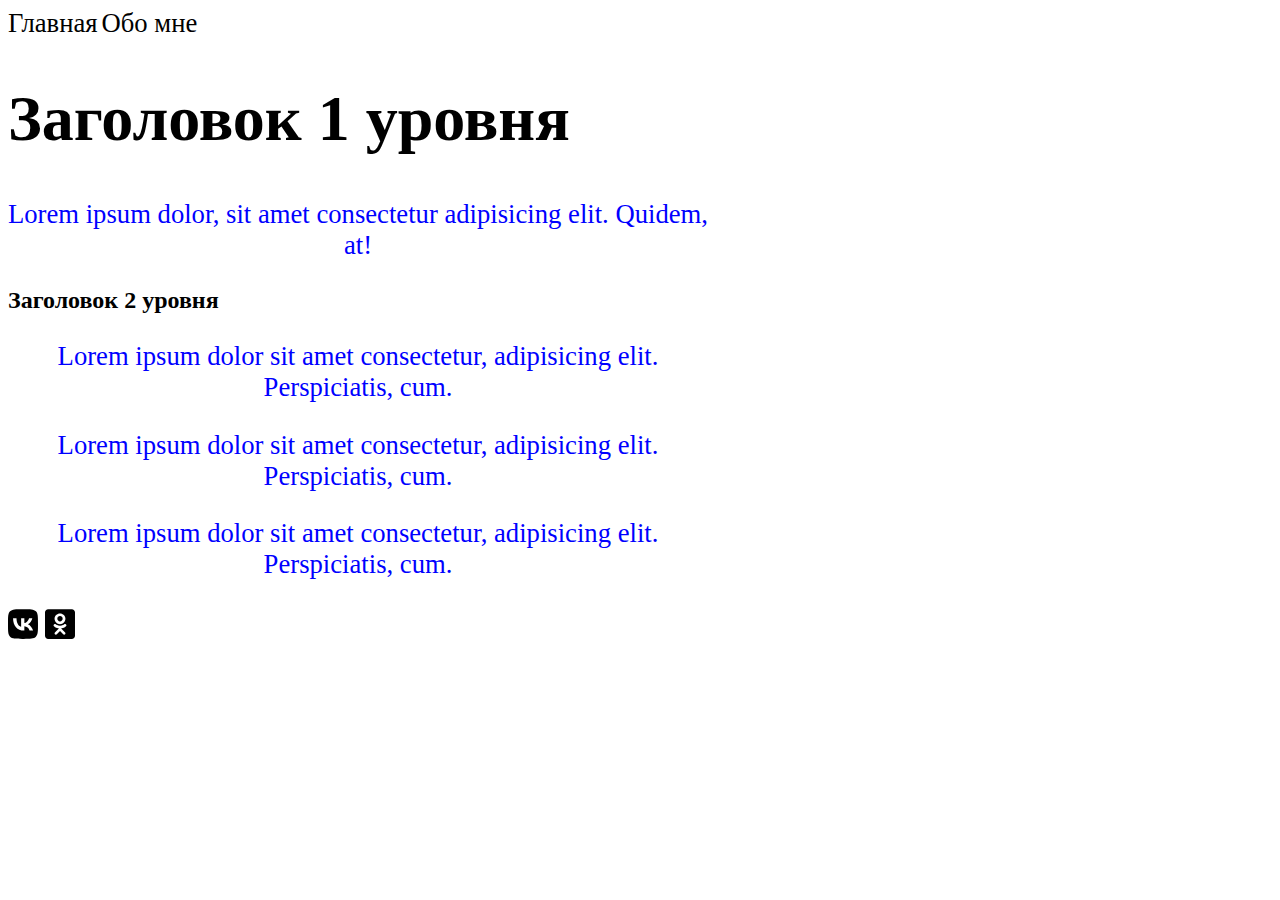
<file: Lesson_2/index.html>
<!DOCTYPE html>
<html lang="ru">

<head>
    <meta charset="UTF-8">
    <meta name="viewport" content="width=device-width, initial-scale=1.0">
    <title>Главная</title>
    <link rel="stylesheet" href="style.css">
</head>

<body class="body_style">
    <a href="./index.html" class="linkMenuClass">Главная</a>
    <a href="./aboutme.html" class="linkMenuClass">Обо мне</a>
    
    <h1 class="title">Заголовок 1 уровня</h1>
    <p class="paragraph">Lorem ipsum dolor, sit amet consectetur adipisicing elit. Quidem, at!</p>
    <h2 class="title2">Заголовок 2 уровня</h2>
    <p class="paragraph">Lorem ipsum dolor sit amet consectetur, adipisicing elit. Perspiciatis, cum.</p>
    <p class="paragraph">Lorem ipsum dolor sit amet consectetur, adipisicing elit. Perspiciatis, cum.</p>
    <p class="paragraph">Lorem ipsum dolor sit amet consectetur, adipisicing elit. Perspiciatis, cum.</p>
    <a href="https://vk.com/">
        <img width="30" src="./img/vk.svg" alt="иконка вконтакте">
    </a>
    <a href="https://ok.ru//">
        <img width="30" src="./img/square-odnoklassniki.svg" alt="иконка одноклассники">
    </a>
</body>

</html>
</file>
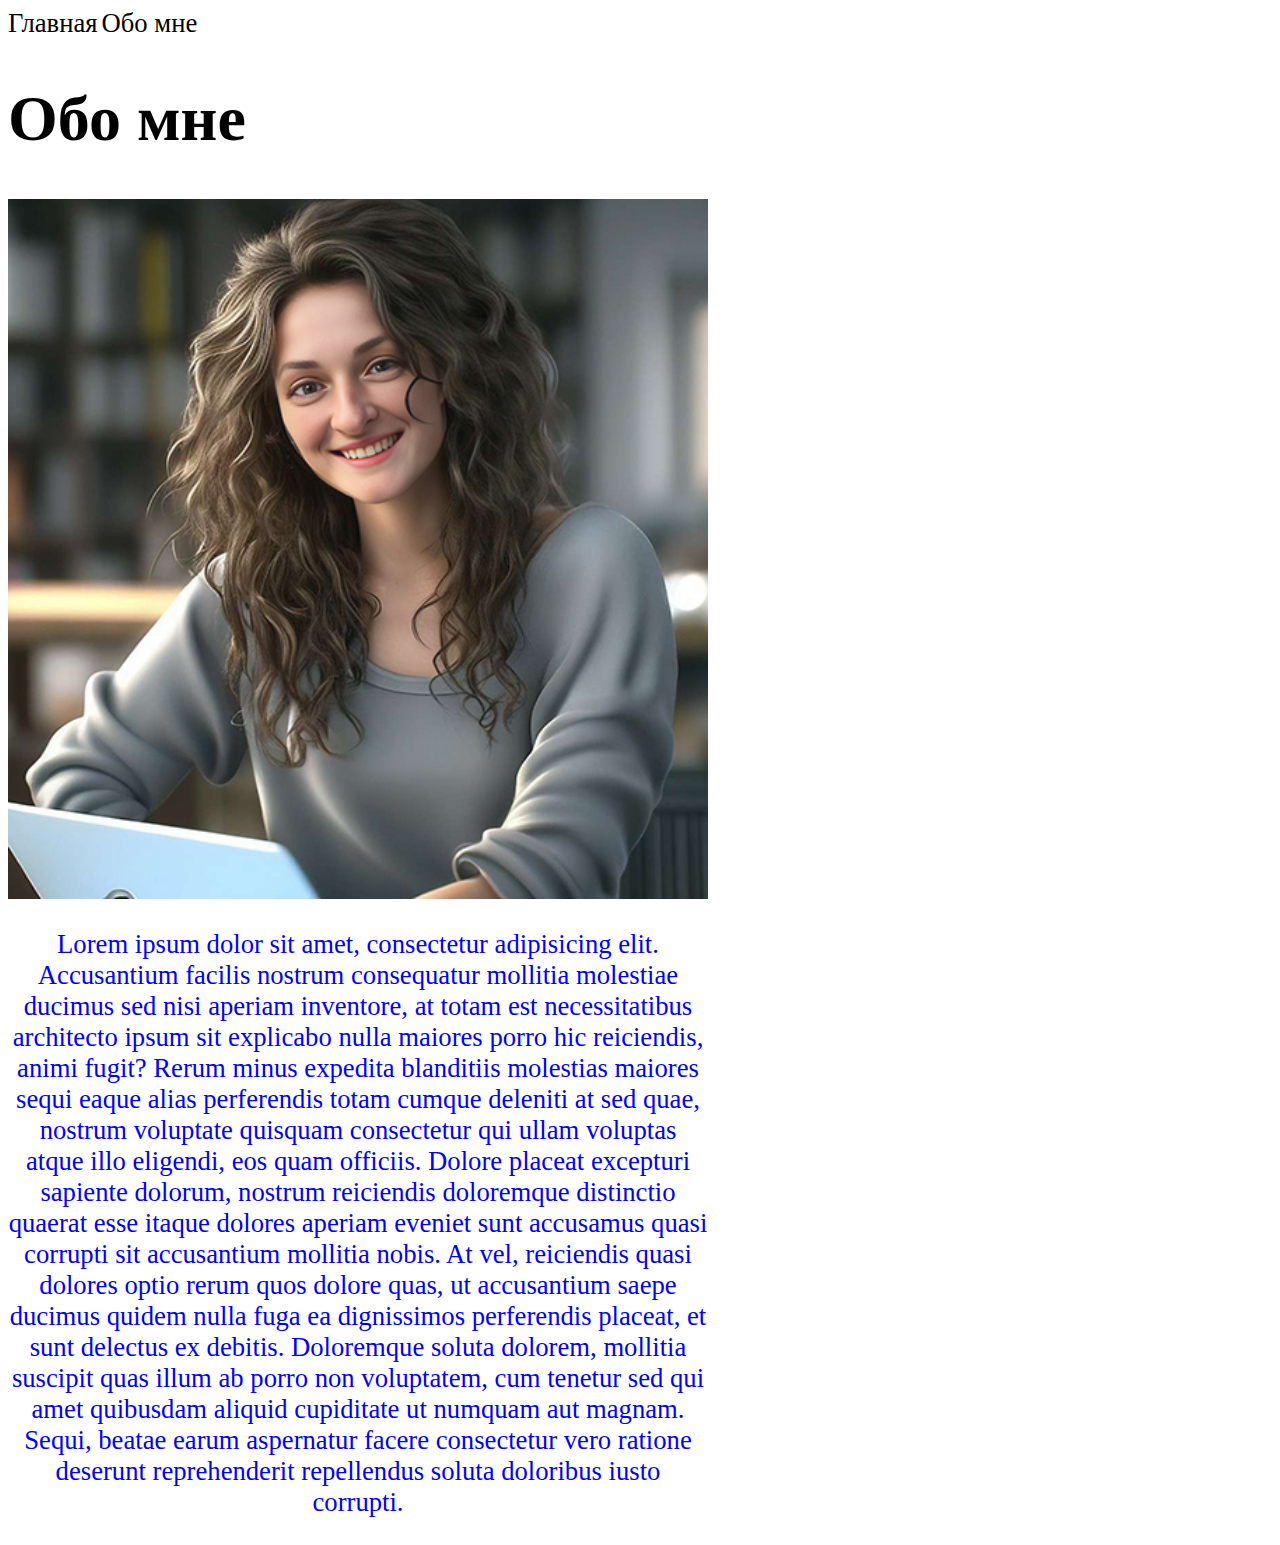
<file: Lesson_2/aboutme.html>
<!DOCTYPE html>
<html lang="ru">

<head>
    <meta charset="UTF-8">
    <meta name="viewport" content="width=device-width, initial-scale=1.0">
    <title>Обо мне</title>
    <link rel="stylesheet" href="./style.css">
</head>

<body class="body_style">
    <a href="./index.html" class="linkMenuClass">Главная</a>
    <a href="./aboutme.html" class="linkMenuClass">Обо мне</a>
    
    <h1 class="title">Обо мне</h1>
    <img class="myPhoto" width="450" src="./img/aboutme2.jpg" alt="Фото студента в разделе обо мне">
    <p class="paragraph">Lorem ipsum dolor sit amet, consectetur adipisicing elit. Accusantium facilis nostrum
        consequatur mollitia molestiae ducimus sed nisi aperiam inventore, at totam est necessitatibus architecto ipsum
        sit explicabo nulla maiores porro hic reiciendis, animi fugit? Rerum minus expedita blanditiis molestias maiores
        sequi eaque alias perferendis totam cumque deleniti at sed quae, nostrum voluptate quisquam consectetur qui
        ullam voluptas atque illo eligendi, eos quam officiis. Dolore placeat excepturi sapiente dolorum, nostrum
        reiciendis doloremque distinctio quaerat esse itaque dolores aperiam eveniet sunt accusamus quasi corrupti sit
        accusantium mollitia nobis. At vel, reiciendis quasi dolores optio rerum quos dolore quas, ut accusantium saepe
        ducimus quidem nulla fuga ea dignissimos perferendis placeat, et sunt delectus ex debitis. Doloremque soluta
        dolorem, mollitia suscipit quas illum ab porro non voluptatem, cum tenetur sed qui amet quibusdam aliquid
        cupiditate ut numquam aut magnam. Sequi, beatae earum aspernatur facere consectetur vero ratione deserunt
        reprehenderit repellendus soluta doloribus iusto corrupti.</p>
</body>

</html>
</file>
<file: Lesson_2/style.css>
a {
    text-decoration: none;
    color: black;
    font-size: 20pt;
}

h1 {
    font-size: 48pt;

}

p {
    width: 700px;
    text-align: center;
    color: blue;
    font-size: 20pt;
}

.myPhoto {
    width: 700px;
}
</file>
